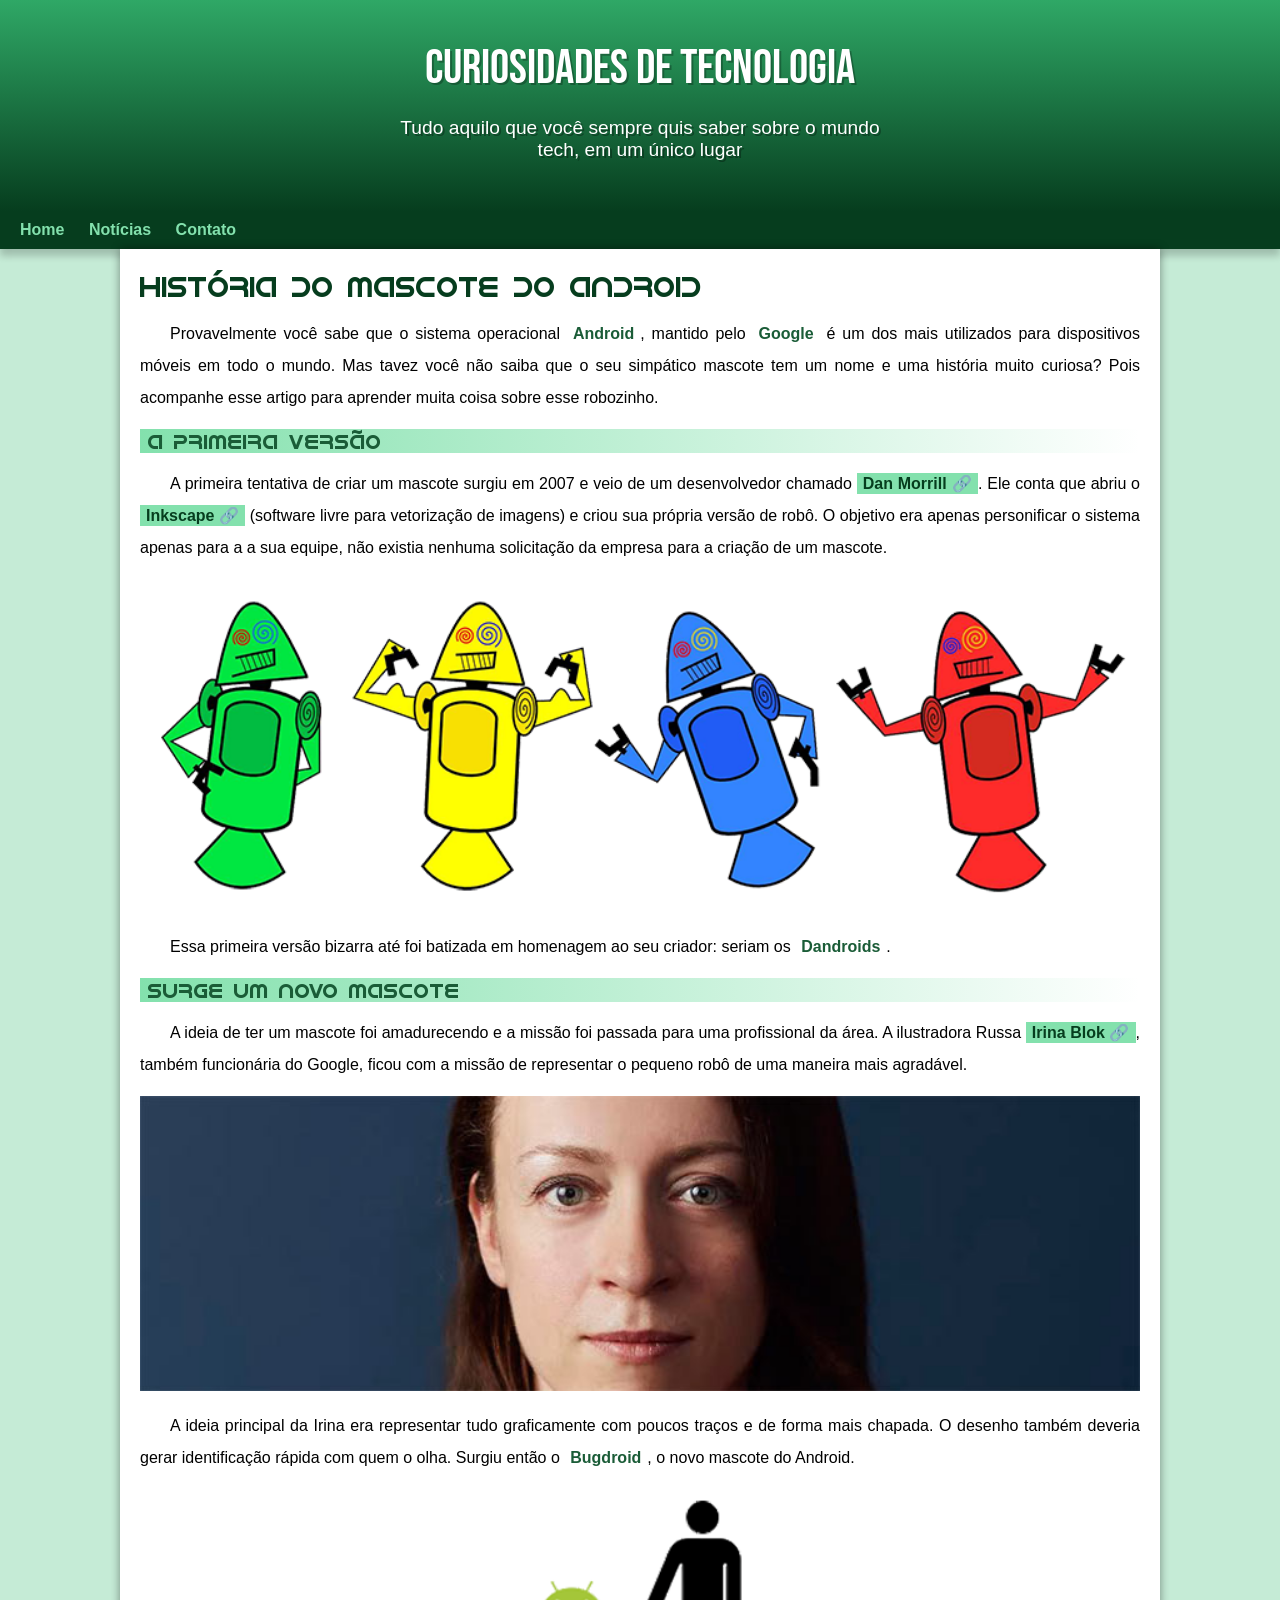
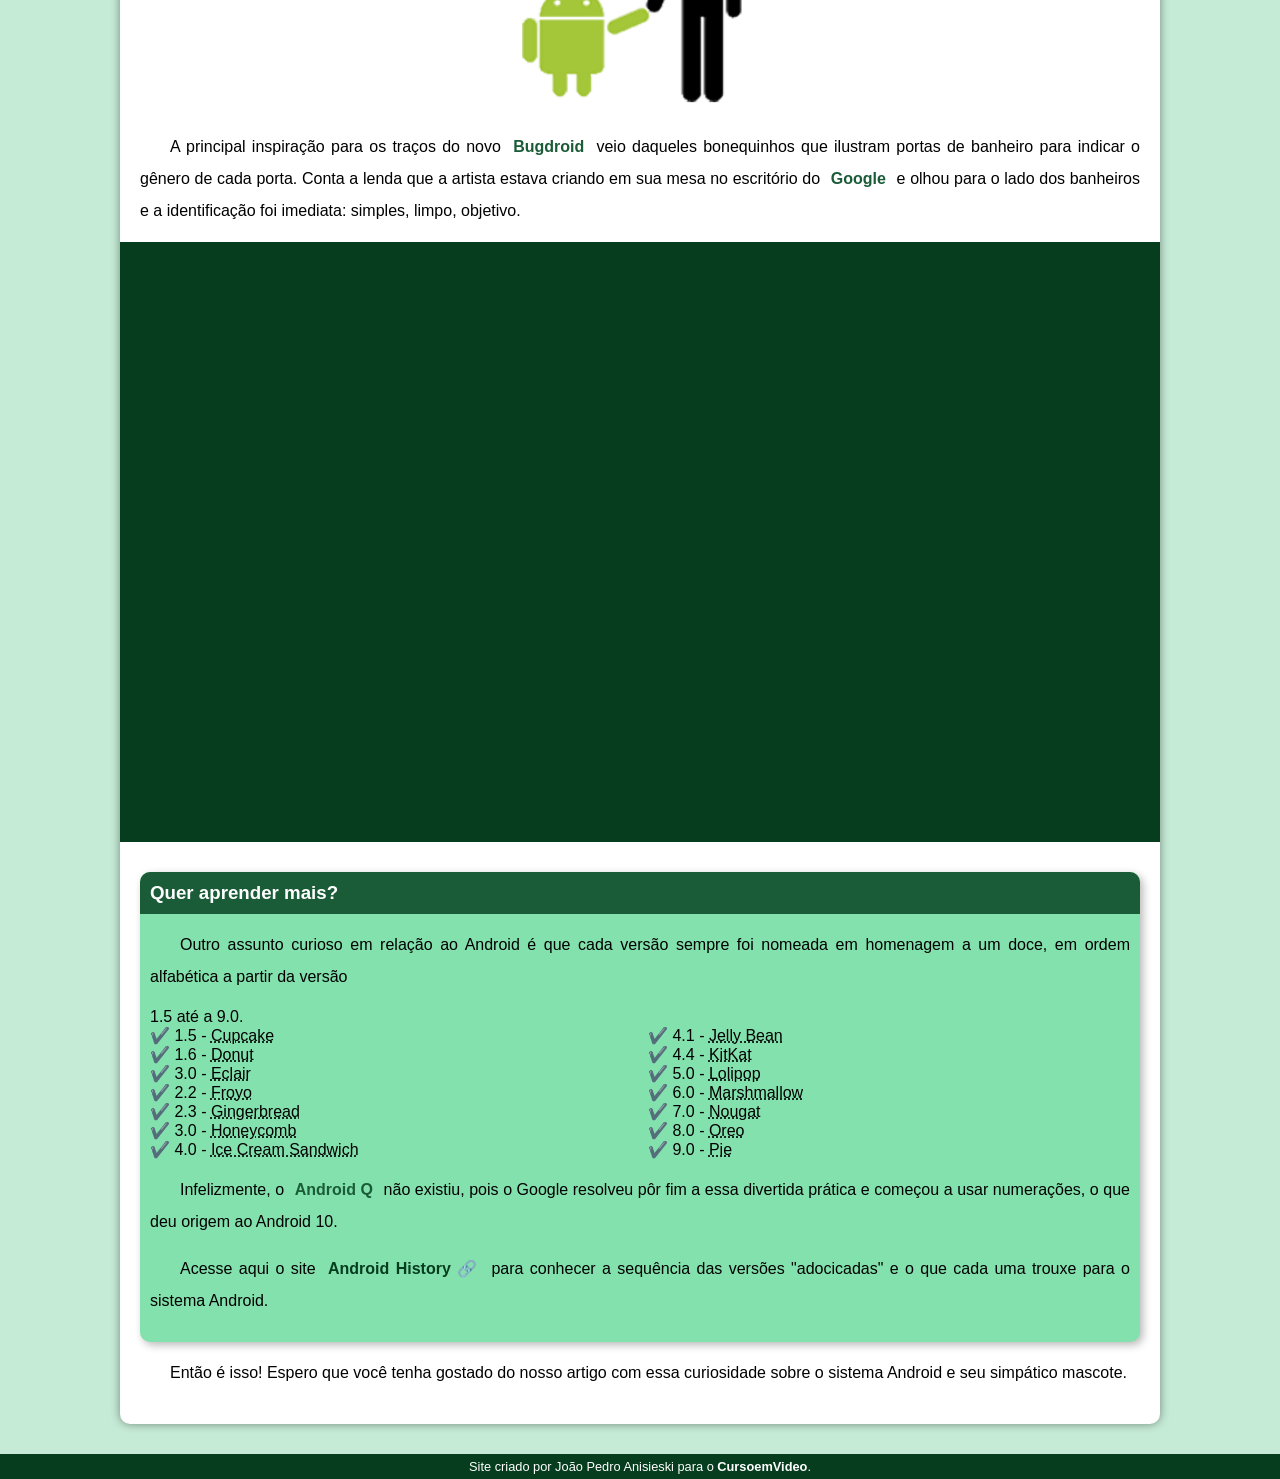
<file: index.html>
<!DOCTYPE html>
<html lang="pt-br">
<head>
    <meta charset="UTF-8">
    <meta name="viewport" content="width=device-width, initial-scale=1.0">
    <title>Como surgiu o mascote do Android?</title>
    <link rel="shortcut icon" href="imagens/favicon.ico" type="image/x-icon">
    <link rel="stylesheet" href="estilo/style.css">
</head>
<body>
    <header>
        <h1>Curiosidades de Tecnologia</h1>
        <p>Tudo aquilo que você sempre quis saber sobre o mundo tech, em um único lugar</p>
    </header>
    <nav>
        <a href="#">Home</a>
        <a href="#">Notícias</a>
        <a href="#">Contato</a>
    </nav>
    <main>
        <article>
            <h1>História do Mascote do Android</h1>

            <p>Provavelmente você sabe que o sistema operacional <strong>Android</strong>, mantido pelo <strong>Google</strong> é um dos mais utilizados para dispositivos móveis em todo o mundo. Mas tavez você não saiba que o seu simpático mascote tem um nome e uma história muito curiosa? Pois acompanhe esse artigo para aprender muita coisa sobre esse robozinho.</p>

            <h2>A primeira versão</h2>

            <p>A primeira tentativa de criar um mascote surgiu em 2007 e veio de um desenvolvedor chamado <a href="https://androidcommunity.com/dan-morrill-shows-us-the-android-mascot-that-almost-was-20130103" target="_blank" class="externo">Dan Morrill</a>. Ele conta que abriu o <a href="https://inkscape.org/pt-br" target="_blank" class="externo">Inkscape</a> (software livre para vetorização de imagens) e criou sua própria versão de robô. O objetivo era apenas personificar o sistema apenas para a a sua equipe, não existia nenhuma solicitação da empresa para a criação de um mascote.</p>

            <picture>
                <source media="(max-width: 670px)" srcset="imagens/dan-droids-pq.png">
                <img src="imagens/dan-droids.png" alt="Primeiro mascote do Android">
            </picture>

            <p>Essa primeira versão bizarra até foi batizada em homenagem ao seu criador: seriam os <strong>Dandroids</strong>.</p>

            <h2>Surge um novo mascote</h2>

            <p>A ideia de ter um mascote foi amadurecendo e a missão foi passada para uma profissional da área. A ilustradora Russa <a href="https://www.irinablok.com" target="_blank" class="externo">Irina Blok</a>, também funcionária do Google, ficou com a missão de representar o pequeno robô de uma maneira mais agradável.</p>

            <picture>
                <source media="(max-width: 670px)" srcset="imagens/irina-blok-pq.jpg">
                <img src="imagens/irina-blok.jpg" alt="Irina Blok, criadora do Bugdroid">
            </picture>

            <p>A ideia principal da Irina era representar tudo graficamente com poucos traços e de forma mais chapada. O desenho também deveria gerar identificação rápida com quem o olha. Surgiu então o <strong>Bugdroid</strong>, o novo mascote do Android.</p>

            <img src="imagens/bugdroid.png" class="pequena" alt="Bugdroid">

            <p>A principal inspiração para os traços do novo <strong>Bugdroid</strong> veio daqueles bonequinhos que ilustram portas de banheiro para indicar o gênero de cada porta. Conta a lenda que a artista estava criando em sua mesa no escritório do <strong>Google</strong> e olhou para o lado dos banheiros e a identificação foi imediata: simples, limpo, objetivo.</p>
            <div class="video">
                <iframe width="560" height="315" src="https://www.youtube.com/embed/l2UDgpLz20M?si=p_oR2HHBoHPihMcD" title="YouTube video player" frameborder="0" allow="accelerometer; autoplay; clipboard-write; encrypted-media; gyroscope; picture-in-picture; web-share" referrerpolicy="strict-origin-when-cross-origin" allowfullscreen></iframe>
            </div>
            
            <aside>
                <h3>Quer aprender mais?</h3>

                <p>Outro assunto curioso em relação ao Android é que cada versão sempre foi nomeada em homenagem a um doce, em ordem alfabética a partir da versão</p> 1.5 até a 9.0.
                <ul>
                    <li>1.5 - <abbr title="Bolo de Copo">Cupcake</abbr></li>
                    <li>1.6 - <abbr title="Rosquinha">Donut</abbr></li>
                    <li>3.0 - <abbr title="Bomba">Eclair</abbr></li>
                    <li>2.2 - <abbr title="Iogurte Congelado">Froyo</abbr></li>
                    <li>2.3 - <abbr title="Biscoito de Gengibre">Gingerbread</abbr></li>
                    <li>3.0 - <abbr title="Favo de Mel">Honeycomb</abbr></li>
                    <li>4.0 - <abbr title="Sanduíche de Sorvete">Ice Cream Sandwich</abbr></li>
                    <li>4.1 - <abbr title="Jujuba">Jelly Bean</abbr></li>
                    <li>4.4 - <abbr title="KitKat">KitKat</abbr></li>
                    <li>5.0 - <abbr title="Pirulito">Lolipop</abbr></li>
                    <li>6.0 - <abbr title="Marshmallow">Marshmallow</abbr></li>
                    <li>7.0 - <abbr title="Torrone">Nougat</abbr></li>
                    <li>8.0 - <abbr title="Oreo">Oreo</abbr></li>
                    <li>9.0 - <abbr title="Torta">Pie</abbr></li>
                </ul>

                <p>Infelizmente, o <strong>Android Q</strong> não existiu, pois o Google resolveu pôr fim a essa divertida prática e começou a usar numerações, o que deu origem ao Android 10.</p>
                
                <p>Acesse aqui o site <a href="https://www.android.com/intl/en_uk/what-is-android" target="_blank" class="externo">Android History</a> para conhecer a sequência das versões "adocicadas" e o que cada uma trouxe para o sistema Android.</p>
            </aside>


            <p>Então é isso! Espero que você tenha gostado do nosso artigo com essa curiosidade sobre o sistema Android e seu simpático mascote.</p>
        </article>
    </main>
    <footer>
        <p>Site criado por João Pedro Anisieski para o <a href="https://www.youtube.com/@cursoemvideo" target="_blank">CursoemVideo</a>.</p>
    </footer>
</body>
</html>
</file>
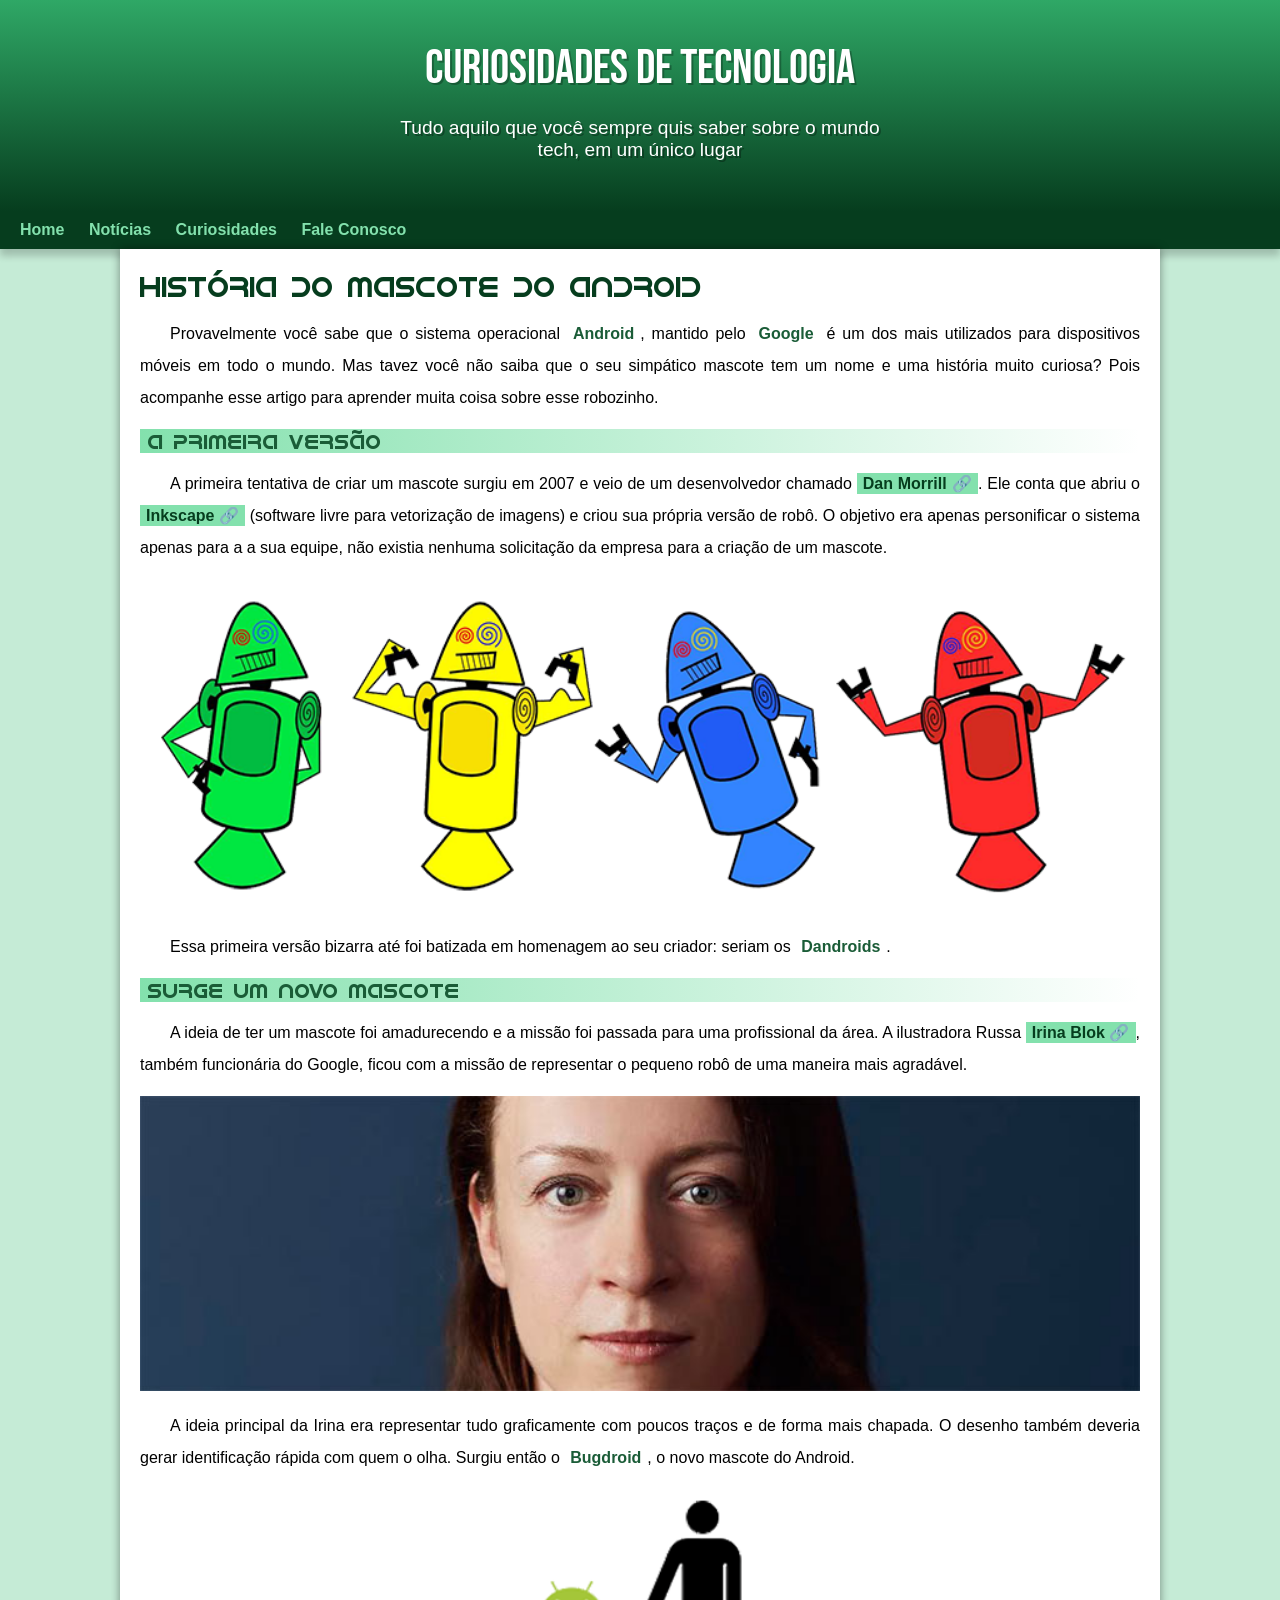
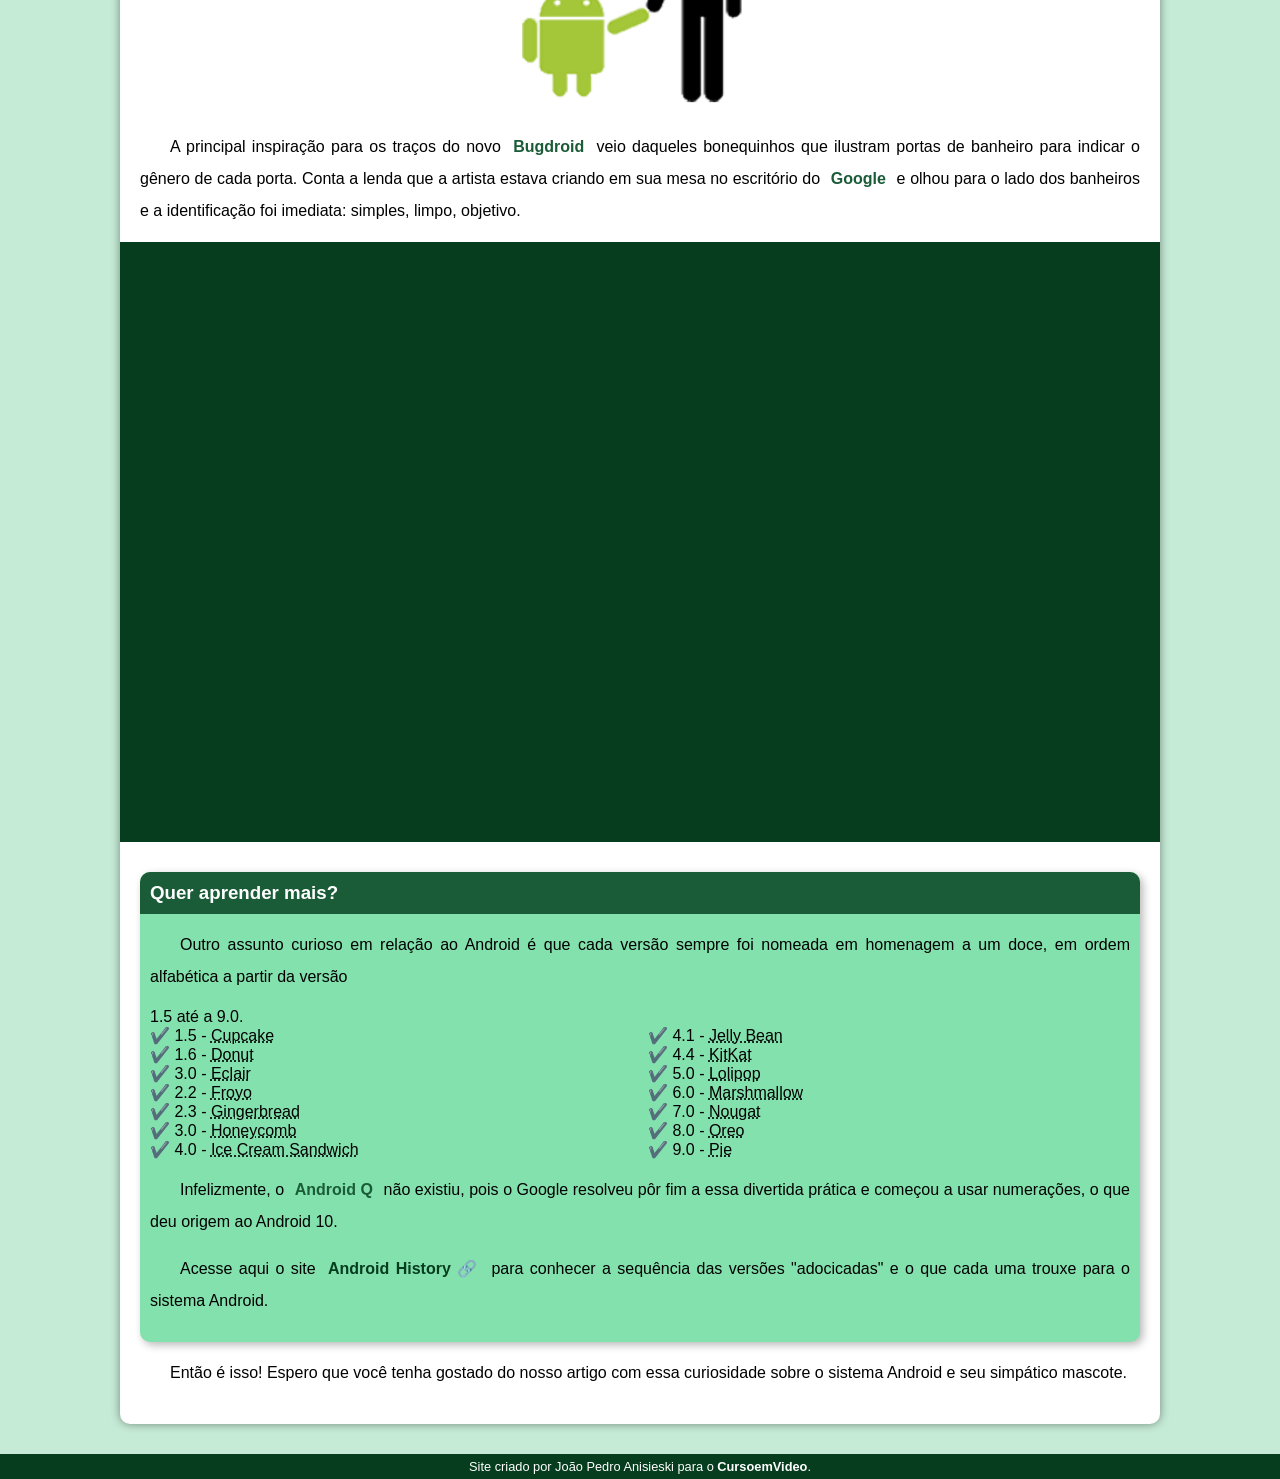
<file: index.html.html>
<!DOCTYPE html>
<html lang="pt-br">
<head>
    <meta charset="UTF-8">
    <meta name="viewport" content="width=device-width, initial-scale=1.0">
    <title>Como surgiu o mascote do Android?</title>
    <link rel="shortcut icon" href="imagens/favicon.ico" type="image/x-icon">
    <link rel="stylesheet" href="estilo/style.css">
</head>
<body>
    <header>
        <h1>Curiosidades de Tecnologia</h1>
        <p>Tudo aquilo que você sempre quis saber sobre o mundo tech, em um único lugar</p>
    </header>
    <nav>
        <a href="#">Home</a>
        <a href="#">Notícias</a>
        <a href="#">Curiosidades</a>
        <a href="#">Fale Conosco</a>
    </nav>
    <main>
        <article>
            <h1>História do Mascote do Android</h1>

            <p>Provavelmente você sabe que o sistema operacional <strong>Android</strong>, mantido pelo <strong>Google</strong> é um dos mais utilizados para dispositivos móveis em todo o mundo. Mas tavez você não saiba que o seu simpático mascote tem um nome e uma história muito curiosa? Pois acompanhe esse artigo para aprender muita coisa sobre esse robozinho.</p>

            <h2>A primeira versão</h2>

            <p>A primeira tentativa de criar um mascote surgiu em 2007 e veio de um desenvolvedor chamado <a href="https://androidcommunity.com/dan-morrill-shows-us-the-android-mascot-that-almost-was-20130103" target="_blank" class="externo">Dan Morrill</a>. Ele conta que abriu o <a href="https://inkscape.org/pt-br" target="_blank" class="externo">Inkscape</a> (software livre para vetorização de imagens) e criou sua própria versão de robô. O objetivo era apenas personificar o sistema apenas para a a sua equipe, não existia nenhuma solicitação da empresa para a criação de um mascote.</p>

            <picture>
                <source media="(max-width: 670px)" srcset="imagens/dan-droids-pq.png">
                <img src="imagens/dan-droids.png" alt="Primeiro mascote do Android">
            </picture>

            <p>Essa primeira versão bizarra até foi batizada em homenagem ao seu criador: seriam os <strong>Dandroids</strong>.</p>

            <h2>Surge um novo mascote</h2>

            <p>A ideia de ter um mascote foi amadurecendo e a missão foi passada para uma profissional da área. A ilustradora Russa <a href="https://www.irinablok.com" target="_blank" class="externo">Irina Blok</a>, também funcionária do Google, ficou com a missão de representar o pequeno robô de uma maneira mais agradável.</p>

            <picture>
                <source media="(max-width: 670px)" srcset="imagens/irina-blok-pq.jpg">
                <img src="imagens/irina-blok.jpg" alt="Irina Blok, criadora do Bugdroid">
            </picture>

            <p>A ideia principal da Irina era representar tudo graficamente com poucos traços e de forma mais chapada. O desenho também deveria gerar identificação rápida com quem o olha. Surgiu então o <strong>Bugdroid</strong>, o novo mascote do Android.</p>

            <img src="imagens/bugdroid.png" class="pequena" alt="Bugdroid">

            <p>A principal inspiração para os traços do novo <strong>Bugdroid</strong> veio daqueles bonequinhos que ilustram portas de banheiro para indicar o gênero de cada porta. Conta a lenda que a artista estava criando em sua mesa no escritório do <strong>Google</strong> e olhou para o lado dos banheiros e a identificação foi imediata: simples, limpo, objetivo.</p>
            <div class="video">
                <iframe width="560" height="315" src="https://www.youtube.com/embed/l2UDgpLz20M?si=p_oR2HHBoHPihMcD" title="YouTube video player" frameborder="0" allow="accelerometer; autoplay; clipboard-write; encrypted-media; gyroscope; picture-in-picture; web-share" referrerpolicy="strict-origin-when-cross-origin" allowfullscreen></iframe>
            </div>
            
            <aside>
                <h3>Quer aprender mais?</h3>

                <p>Outro assunto curioso em relação ao Android é que cada versão sempre foi nomeada em homenagem a um doce, em ordem alfabética a partir da versão</p> 1.5 até a 9.0.
                <ul>
                    <li>1.5 - <abbr title="Bolo de Copo">Cupcake</abbr></li>
                    <li>1.6 - <abbr title="Rosquinha">Donut</abbr></li>
                    <li>3.0 - <abbr title="Bomba">Eclair</abbr></li>
                    <li>2.2 - <abbr title="Iogurte Congelado">Froyo</abbr></li>
                    <li>2.3 - <abbr title="Biscoito de Gengibre">Gingerbread</abbr></li>
                    <li>3.0 - <abbr title="Favo de Mel">Honeycomb</abbr></li>
                    <li>4.0 - <abbr title="Sanduíche de Sorvete">Ice Cream Sandwich</abbr></li>
                    <li>4.1 - <abbr title="Jujuba">Jelly Bean</abbr></li>
                    <li>4.4 - <abbr title="KitKat">KitKat</abbr></li>
                    <li>5.0 - <abbr title="Pirulito">Lolipop</abbr></li>
                    <li>6.0 - <abbr title="Marshmallow">Marshmallow</abbr></li>
                    <li>7.0 - <abbr title="Torrone">Nougat</abbr></li>
                    <li>8.0 - <abbr title="Oreo">Oreo</abbr></li>
                    <li>9.0 - <abbr title="Torta">Pie</abbr></li>
                </ul>

                <p>Infelizmente, o <strong>Android Q</strong> não existiu, pois o Google resolveu pôr fim a essa divertida prática e começou a usar numerações, o que deu origem ao Android 10.</p>
                
                <p>Acesse aqui o site <a href="https://www.android.com/intl/en_uk/what-is-android" target="_blank" class="externo">Android History</a> para conhecer a sequência das versões "adocicadas" e o que cada uma trouxe para o sistema Android.</p>
            </aside>


            <p>Então é isso! Espero que você tenha gostado do nosso artigo com essa curiosidade sobre o sistema Android e seu simpático mascote.</p>
        </article>
    </main>
    <footer>
        <p>Site criado por João Pedro Anisieski para o <a href="https://www.youtube.com/@cursoemvideo" target="_blank">CursoemVideo</a>.</p>
    </footer>
</body>
</html>
</file>
<file: estilo/style.css>
@charset "UTF-8";

@import url('https://fonts.googleapis.com/css2?family=Bebas+Neue&family=Oi&display=swap');

@font-face {
    font-family: 'Android';
    src: url('../fontes/idroid.otf') format('opentype');
    font-weight: normal;
}

:root {
    --cor0: #c5ebd6;
    --cor1: #83e1ad;
    --cor2: #3ddc84;
    --cor3: #2fa866;
    --cor4: #1a5c37;
    --cor5: #063d1e;

    --fonte-padrao: Arial, Verdana, Helvetica, sans-serif;
    --fonte-destaque: "Bebas Neue", sans-serif;
    --fonte-android: 'Android', cursive;
}

* {
    margin: 0px;
    padding: 0px;
}

body {
    background-color: var(--cor0);
    font-family: var(--fonte-padrao);
}

a.externo::after {
    content: ' 🔗';

}

header {
    background-image: linear-gradient(to bottom, var(--cor3), var(--cor5));
    min-height: 150px;
    text-align: center;
    padding-top: 40px;
}

header > h1 {
    color: white;;
    font-family: var(--fonte-destaque);
    font-size: 3em;
    font-weight: normal;
    margin-bottom: 20px;
    text-shadow: 2px 2px 0px rgba(0, 0, 0, 0.267);
}

header > p {
    font-family: var(--fonte-padrao);
    font-size: 1.2em;
    color: white;
    max-width: 500px;
    padding-right: 10px;
    padding-left: 10px;
    margin: auto;
    padding-bottom: 50px;
    text-shadow: 2px 2px 0px rgba(0, 0, 0, 0.315);
}

nav {
    background-color: var(--cor5);
    padding: 10px;
    box-shadow: 0px 7px 7px rgba(0, 0, 0, 0.192);
}

nav > a {
    color: var(--cor1);
    padding: 10px;
    border-radius: 5px;
    text-decoration: none;
    font-weight: bold;
    transition-duration: 0.5s;
}

nav > a:hover {
    background-color: var(--cor3);
    color: var(--cor5);
}

main {
    min-width: 300px;
    max-width: 1000px;
    margin: auto;
    margin-bottom: 30px;
    padding: 20px;
    background-color: white;
    box-shadow: 0px 0px 10px rgb(0, 0, 0, 0.418);
    border-bottom-right-radius: 10px;
    border-bottom-left-radius: 10px;
}

main h1 {
    color: var(--cor5);
    font-family: var(--fonte-android);
    font-weight: normal;
    font-size: 1.8em;
}

main h2 {
    font-family: var(--fonte-android);
    color: var(--cor4);
    font-size: 1.3em;
    font-weight: normal;
    background-image: linear-gradient(to right, var(--cor1), transparent);
    text-indent: 8px;
}

main p {
    margin: 15px 0px;
    text-align: justify;
    text-indent: 30px;
    font-size: 1em;
    line-height: 2em;
}

main strong {
    color: var(--cor4);
    font-weight: bold;
    padding: 2px 6px;
}

main a {
    text-decoration: none;
    font-weight: bold;
    color: var(--cor5);
    background-color: var(--cor1);
    padding: 2px 6px;
}

main a:hover{
    text-decoration: underline;

    color: var(--cor4);
}

main img {
    width: 100%;
}

div.video {
    background-color: var(--cor5);
    margin: 0px -20px 30px -20px;
    padding: 20px;
    padding-bottom: 58%;
    position: relative;
}

div.video > iframe {
    position: absolute;
    top: 5%;
    left: 5%;
    width: 90%;
    height: 90%;
}

aside {
    background-color: var(--cor1);
    padding: 10px;
    border-radius: 10px;
    box-shadow: 3px 3px 8px rgb( 0, 0, 0, 0.281);
}

aside > h3 {
    background-color: var(--cor4);
    color: white;
    padding: 10px;
    margin: -10px -10px 0px -10px;
    border-radius: 10px 10px 0px 0px;
}

aside > ul {
    list-style-position: inside;
    list-style-type: '✔️  ';
    columns: 2;
}

footer {
    background-color: var(--cor5);
    color: white;
    text-align: center;
    font-size: 0.8em;
    padding: 5px;
}

footer a {
    color: white;
    font-weight: bolder;
    text-decoration: none;
}

footer a:hover {
    text-decoration: underline;
    color: var(--cor1);
}

main img {
    width: 100%;
}

main img.pequena {
    max-width: 350px;
    display: block;
    margin: auto;
}
</file>
